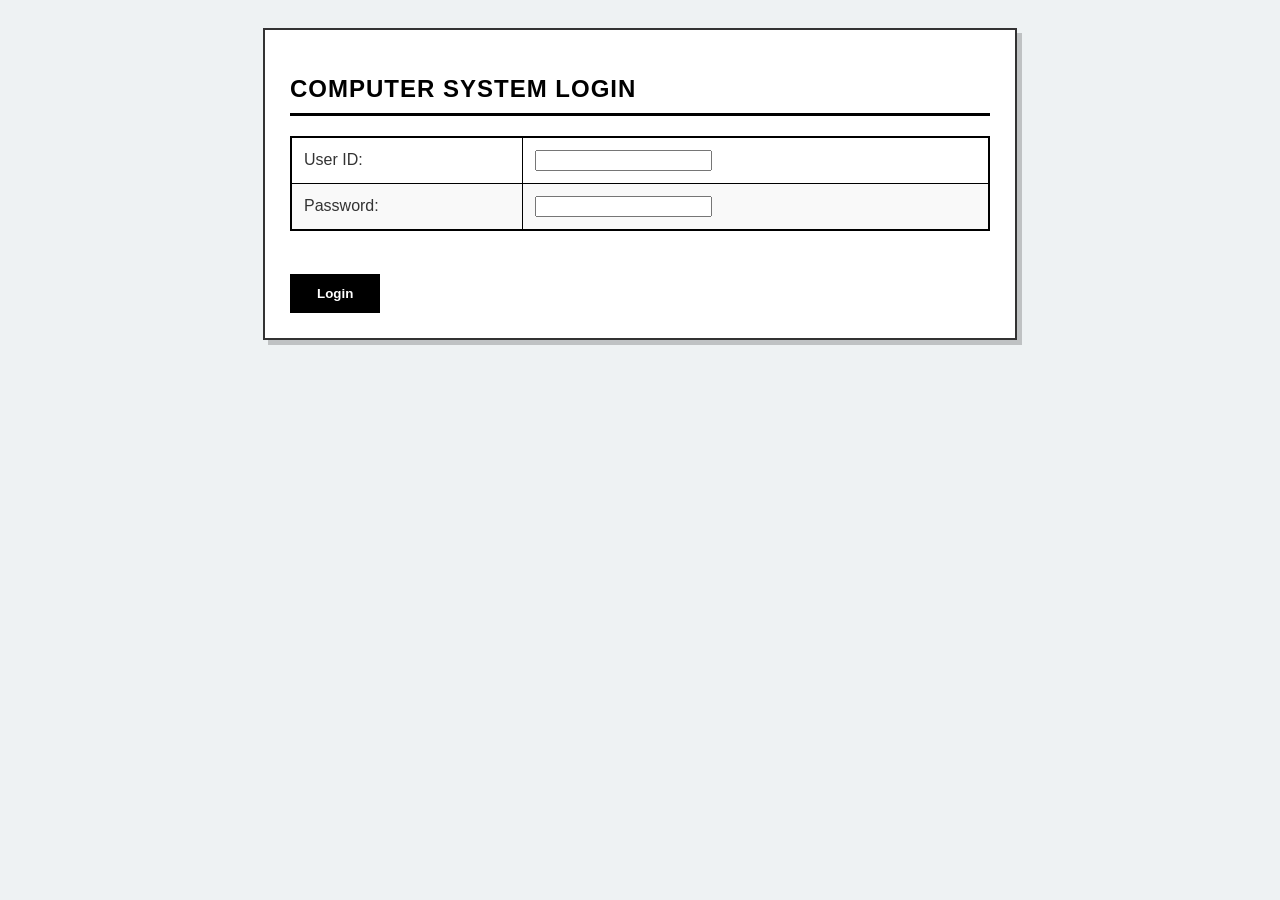
<file: web/index.html>
<!DOCTYPE html>
<html>
    <head>
        <title>Computer System Login</title>
        <meta charset="UTF-8">
        <meta name="viewport" content="width=device-width, initial-scale=1.0">
        <link rel="stylesheet" type="text/css" href="styles.css">
    </head>
    <body>
        <div class="container">
            <h2>Computer System Login</h2>
            <form action="Login" method="POST">
                <table>
                    <tr>
                        <td>User ID:</td>
                        <td><input type="text" name="uid" required></td>
                    </tr>
                    <tr>
                        <td>Password:</td>
                        <td><input type="password" name="pw" required></td>
                    </tr>
                </table>
                <br>
                <input type="submit" value="Login" class="btn">
            </form>
        </div>
    </body>
</html>
</file>
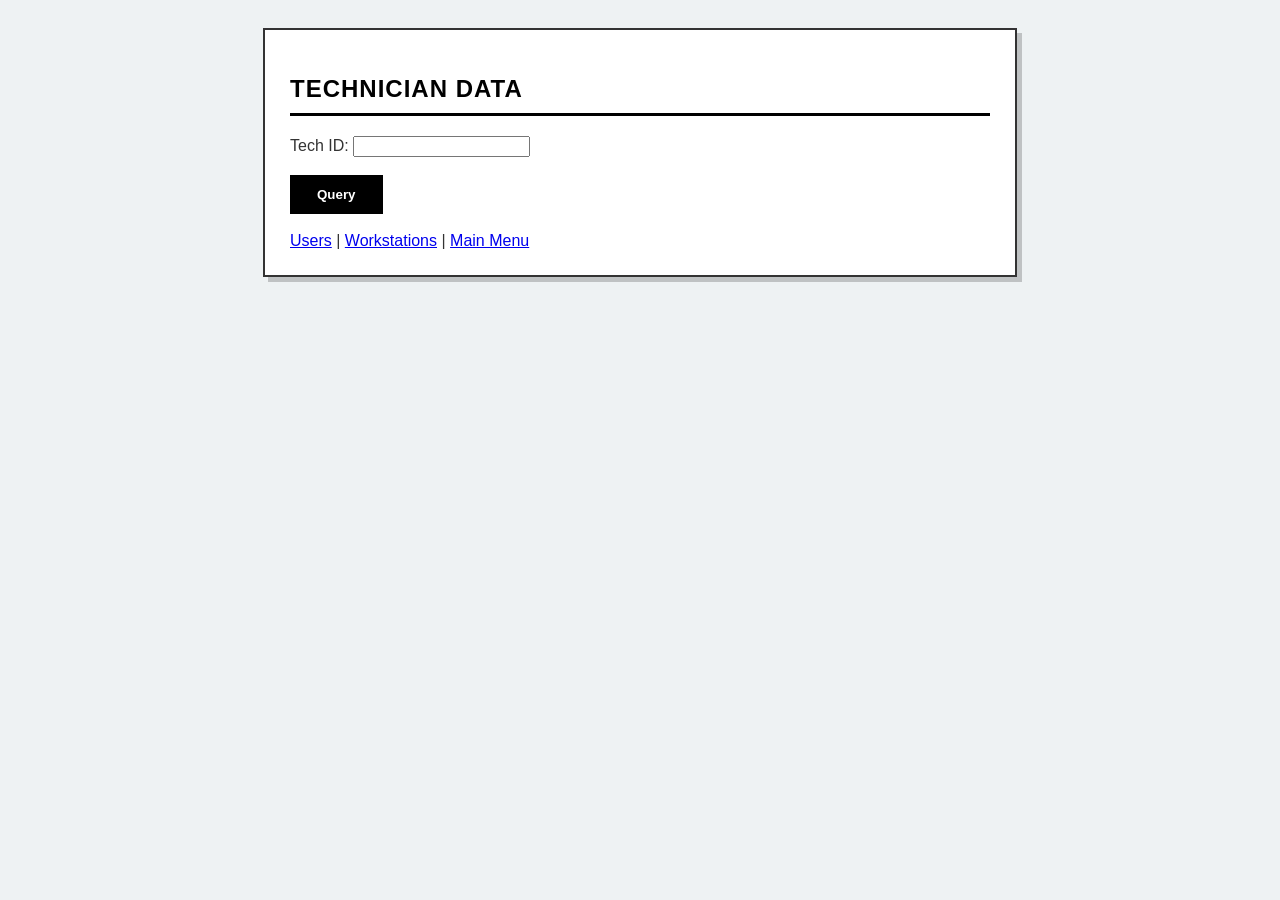
<file: web/Techs.html>
<!DOCTYPE html>
<html>
    <head>
        <title>Technicians</title>
        <meta charset="UTF-8">
        <meta name="viewport" content="width=device-width, initial-scale=1.0">
        <link rel="stylesheet" type="text/css" href="styles.css">
    </head>
    <body>
        <div class="container">
            <h2>Technician Data</h2>
            <form action="Techs" method="POST">
                <label>Tech ID: </label>
                <input type="text" name="techID" required>
                <br><br>
                <input type="submit" value="Query" class="btn">
            </form>
            <br>
            <a href="Users.html">Users</a> | 
            <a href="Workstations.html">Workstations</a> | 
            <a href="Console.html">Main Menu</a>
        </div>
    </body>
</html>
</file>
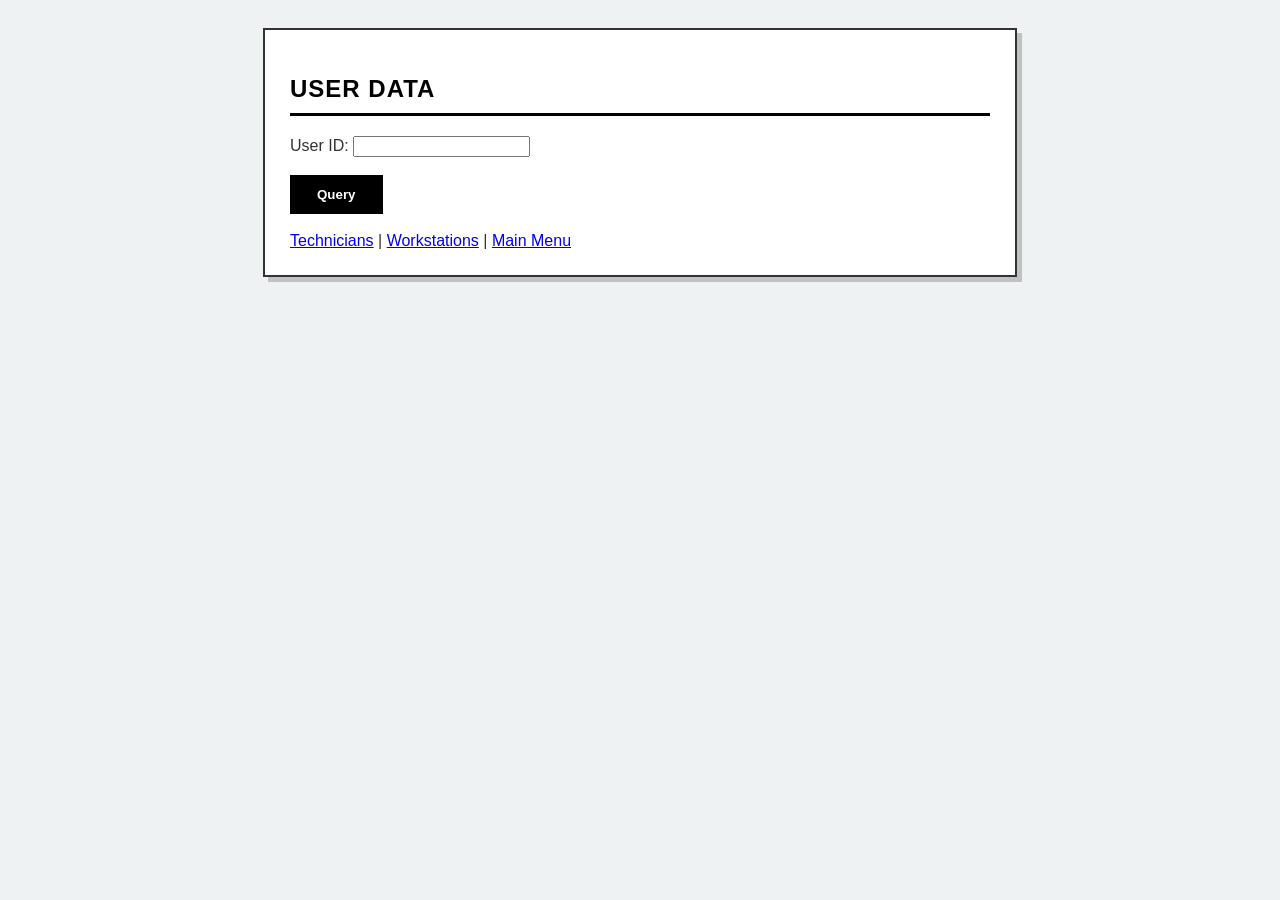
<file: web/Users.html>
<!DOCTYPE html>
<html>
    <head>
        <title>Users</title>
        <meta charset="UTF-8">
        <meta name="viewport" content="width=device-width, initial-scale=1.0">
        <link rel="stylesheet" type="text/css" href="styles.css">
    </head>
    <body>
        <div class="container">
            <h2>User Data</h2>
            <form action="Users" method="POST">
                <label>User ID: </label>
                <input type="text" name="userID" required>
                <br><br>
                <input type="submit" value="Query" class="btn">
            </form>
            <br>
            <a href="Techs.html">Technicians</a> | 
            <a href="Workstations.html">Workstations</a> | 
            <a href="Console.html">Main Menu</a>
        </div>
    </body>
</html>
</file>
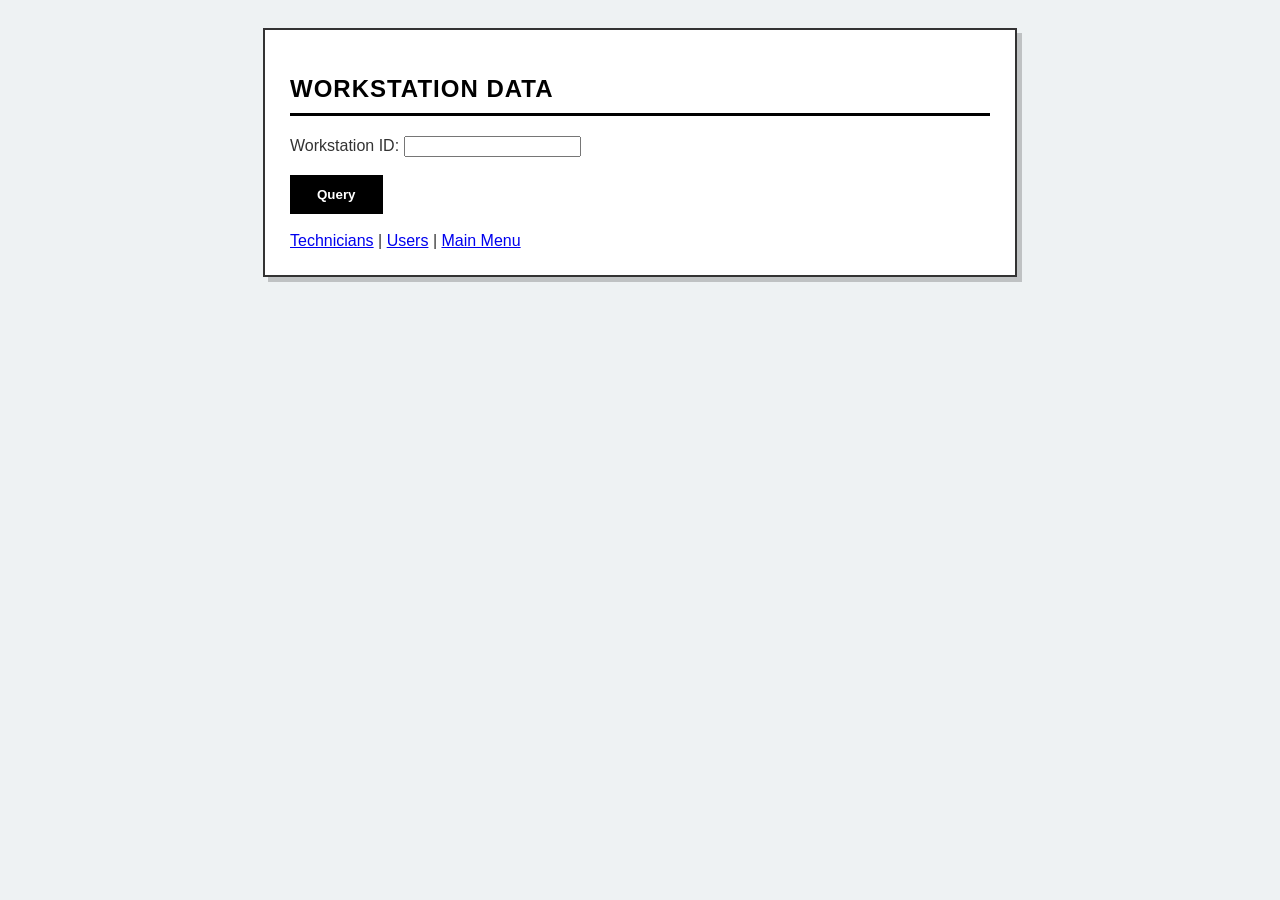
<file: web/Workstations.html>
<!DOCTYPE html>
<html>
    <head>
        <title>Workstations</title>
        <meta charset="UTF-8">
        <meta name="viewport" content="width=device-width, initial-scale=1.0">
        <link rel="stylesheet" type="text/css" href="styles.css">
    </head>
    <body>
        <div class="container">
            <h2>Workstation Data</h2>
            <form action="Workstations" method="POST">
                <label>Workstation ID: </label>
                <input type="text" name="workID" required>
                <br><br>
                <input type="submit" value="Query" class="btn">
            </form>
            <br>
            <a href="Techs.html">Technicians</a> | 
            <a href="Users.html">Users</a> | 
            <a href="Console.html">Main Menu</a>
        </div>
    </body>
</html>
</file>
<file: web/styles.css>
body {
    font-family: 'Segoe UI', Tahoma, Geneva, Verdana, sans-serif;
    background-color: #eef2f3;
    color: #333;
    padding: 20px;
}

.container {
    background-color: #ffffff;
    padding: 25px;
    border: 2px solid #333; /* Sharp outer border for the main box */
    box-shadow: 5px 5px 0px rgba(0,0,0,0.2); /* Sharp "hard" shadow, not blurry */
    max-width: 700px;
    margin: 0 auto;
}

h2 {
    color: #000;
    text-transform: uppercase;
    letter-spacing: 1px;
    border-bottom: 3px solid #000; /* Thick, sharp underline */
    padding-bottom: 10px;
    margin-bottom: 20px;
}

/* --- Sharp Table Styling --- */
table {
    width: 100%;
    border-collapse: collapse; /* Removes gaps between borders */
    margin-bottom: 25px;
    background-color: #fff;
    border: 2px solid #000; /* Thick outer border for table */
}

th, td {
    border: 1px solid #000; /* distinct black borders for all cells */
    padding: 12px;
    text-align: left;
}

th {
    background-color: #333; /* Dark header */
    color: #fff; /* White text */
    font-weight: bold;
    text-transform: uppercase;
    width: 40%;
}

tr:nth-child(even) {
    background-color: #f9f9f9; /* Slight striping for readability */
}

/* --- Button Styling --- */
input[type="submit"], .btn {
    display: inline-block;
    padding: 10px 25px;
    background-color: #000;
    color: #fff;
    text-decoration: none;
    font-weight: bold;
    border: 2px solid #000;
    cursor: pointer;
    transition: all 0.2s;
}

input[type="submit"]:hover, .btn:hover {
    background-color: #fff;
    color: #000;
}
</file>
